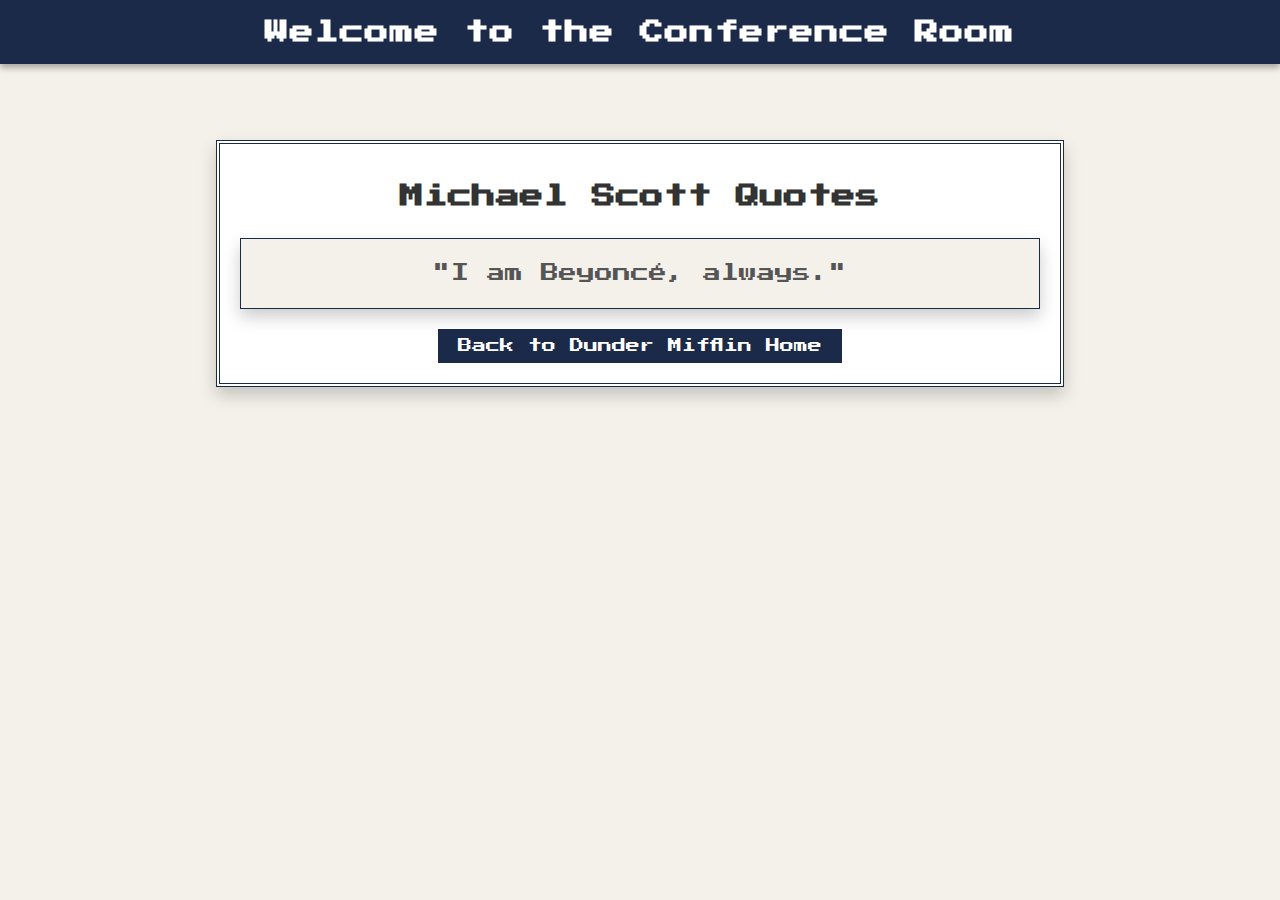
<file: html/conference.html>
<!DOCTYPE html>
<html lang="en">
<head>
  <meta charset="UTF-8">
  <meta name="viewport" content="width=device-width, initial-scale=1.0">
  <title>Conference Room - Dunder Mifflin</title>
  <link rel="icon" href="https://static.wikia.nocookie.net/theoffice/images/6/69/Dunder_Mifflin%2C_Inc.svg" type="image/svg+xml">
  <link href="https://fonts.googleapis.com/css2?family=Press+Start+2P&display=swap" rel="stylesheet">
  <style>
    body {
      margin: 0;
      font-family: 'Press Start 2P', cursive;
      background: #f4f1ea;
      color: #333;
      display: block;
    }

    header {
      position: fixed;
      top: 0;
      left: 0;
      right: 0;
      background: #1b2a49;
      color: white;
      padding: 20px;
      text-align: center;
      box-shadow: 0 4px 6px rgba(0,0,0,0.3);
      z-index: 1000;
    }

    h1 {
      margin: 0;
      font-size: 24px;
      letter-spacing: 1px;
    }

    .container {
      margin-top: 140px;
      padding: 20px;
      background: #fff;
      border: 4px double #1b2a49;
      box-shadow: 0 8px 16px rgba(0,0,0,0.2);
      max-width: 800px;
      text-align: center;
      margin-left: auto;
      margin-right: auto;
    }

    .quote-container {
      margin-top: 30px;
      font-size: 18px;
      color: #555;
      padding: 20px;
      border: 1px solid #1b2a49;
      background: #f4f1ea;
      box-shadow: 0 8px 16px rgba(0,0,0,0.2);
      cursor: pointer;
    }

    .quote-container:hover {
      background-color: #e0dbd3;
    }

    .quote-container p {
      margin: 0;
      line-height: 1.6; /* Increased line spacing */
    }

    .back-button {
      margin-top: 20px;
      padding: 10px 20px;
      background-color: #1b2a49;
      color: white;
      font-size: 14px;
      border: none;
      cursor: pointer;
      text-decoration: none;
      display: inline-block;
    }

    .back-button:hover {
      background-color: #3b4b7a;
    }
  </style>
</head>
<body>
  <header>
    <h1>Welcome to the Conference Room</h1>
  </header>

  <div class="container">
    <h2>Michael Scott Quotes</h2>

    <div class="quote-container" id="quoteBox" onclick="nextQuote()">
      <p id="quoteText">"I am Beyoncé, always."</p>
    </div>

    <!-- Back Button -->
    <a href="index.html" class="back-button">Back to Dunder Mifflin Home</a>
  </div>

  <script>
    const quotes = [
      "I am Beyoncé, always.",
      "I'm not superstitious, but I am a little stitious.",
      "I'm an early bird and a night owl. So I'm wise and I have worms.",
      "I… Declare…. Bankruptcy!",
      "Would I rather be feared or loved? Easy. Both. I want people to be afraid of how much they love me.",
      "You cheated on me?....When I specifically asked you not to?",
      "Wikipedia is the best thing ever. Anyone in the world can write anything they want about any subject so you know you are getting the best possible information.",
      "I am running away from my responsibilities, and it feels good.",
      "Sometimes I'll start a sentence, and I don't even know where it's going. I just hope I find it along the way.",
      "And I knew exactly what to do. But in a much more real sense, I had no idea what to do."
    ];

    let currentQuoteIndex = 0;

    function nextQuote() {
      currentQuoteIndex = (currentQuoteIndex + 1) % quotes.length;
      document.getElementById('quoteText').innerText = quotes[currentQuoteIndex];
    }
  </script>
</body>
</html>
</file>
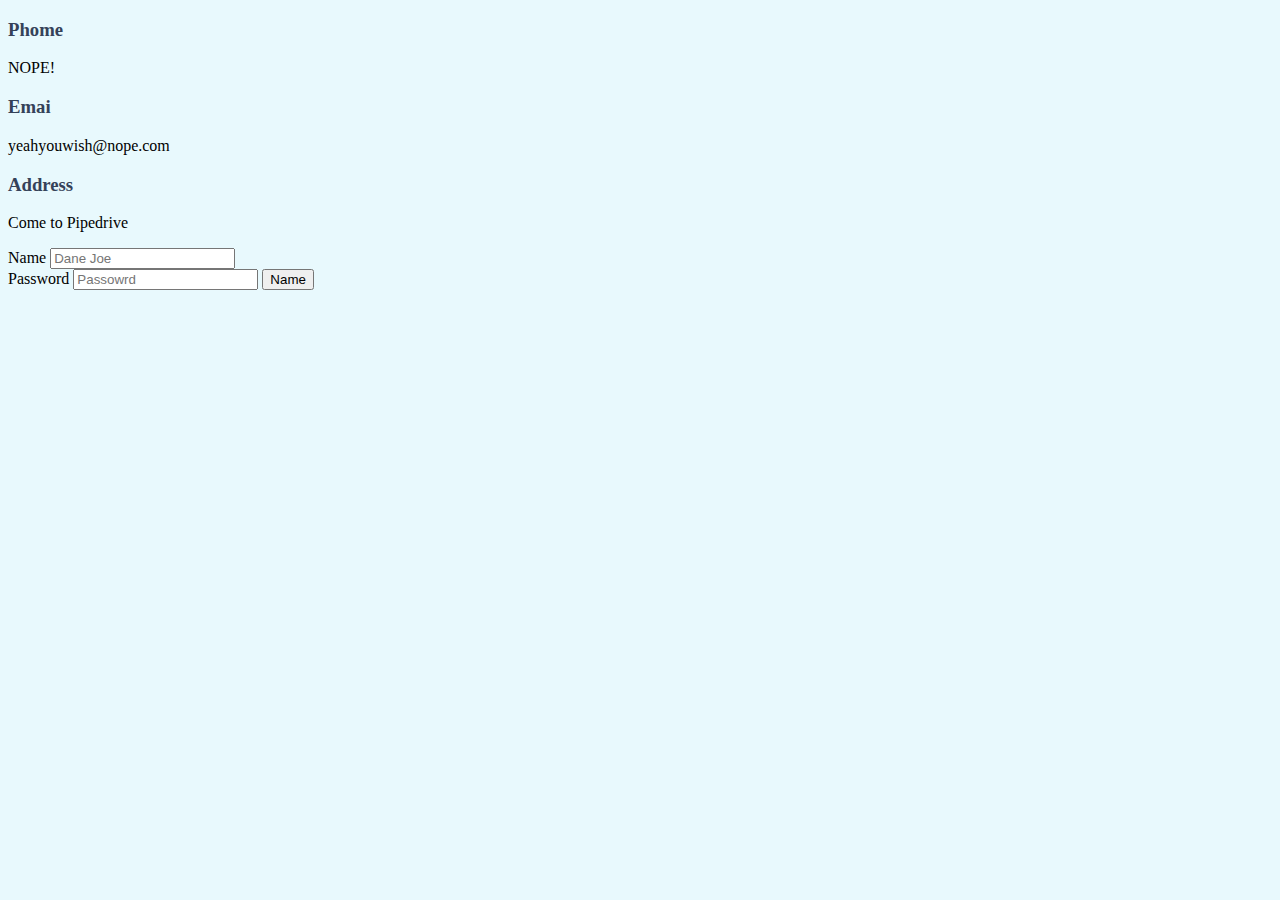
<file: html/contact.html>
<!DOCTYPE html>
<html lang="en">
<head>
    <meta charset="UTF-8">
    <meta http-equiv="X-UA-Compatible" content="IE=edge">
    <meta name="viewport" content="width=device-width, initial-scale=1.0">
    <title>Reach out to me</title>
    <link rel="stylesheet" href="css/style.css">
</head>
<body>
    <h3>Phome</h3>
    <p>NOPE!</p>
    <h3>Emai</h3>
    <p>yeahyouwish@nope.com</p>
    <h3>Address</h3>
    <p>Come to Pipedrive</p>
    <form action="">
        <label>Name</label>
        <input type="text" name="" placeholder="Dane Joe"><br>
        <label>Password</label>
        <input type="password" placeholder="Passowrd">
        <input type="button" value="Name"  >

    </form>
</body>
</html>
</file>
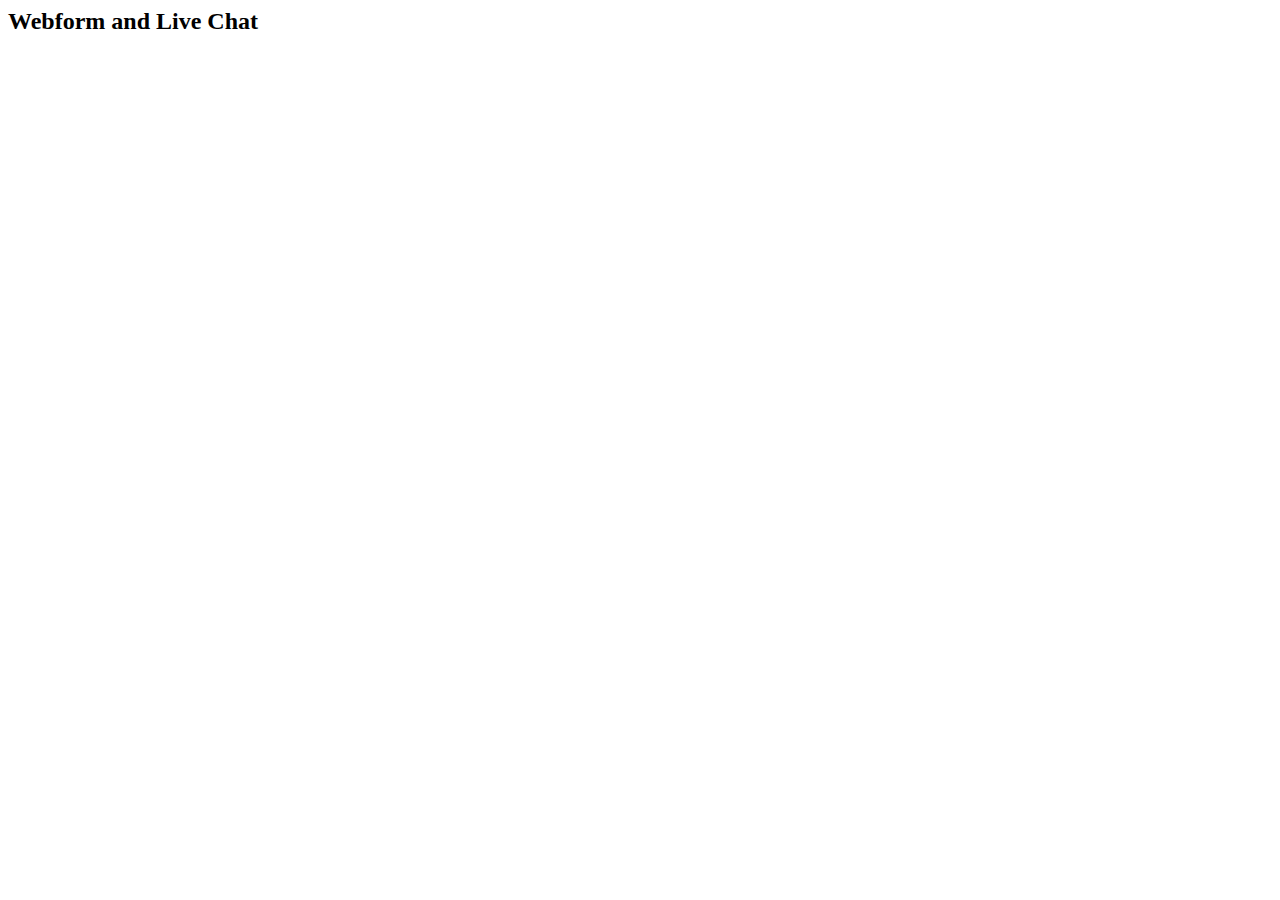
<file: html/hobbies.html>
<html lang="en">
<head>
    <meta charset="UTF-8">
    <meta http-equiv="X-UA-Compatible" content="IE=edge">
    <meta name="viewport" content="width=device-width, initial-scale=1.0">
    <title>Webform test</title>
    <style>
    .pipedriveWebForms {
    display: flex;
    justify-content: center;
}
    </style>
    <script>window.pipedriveLeadboosterConfig = {base: 'leadbooster-chat.pipedrive.com',companyId: 10645018,playbookUuid: '206b0b9f-18ae-44e7-9a50-d3770af7db31',version: 2};(function () {var w = window;if (w.LeadBooster) {console.warn('LeadBooster already exists');} else {w.LeadBooster = {q: [],on: function (n, h) {this.q.push({ t: 'o', n: n, h: h });},trigger: function (n) {this.q.push({ t: 't', n: n });},};}})();</script><script src="https://leadbooster-chat.pipedrive.com/assets/loader.js" async></script>
</head>

    
<body>

<h2 style= "text-align: center,font-family: Arial, Helvetica, sans-serif">Webform and Live Chat</h2>



<br>

<div class="pipedriveWebForms" data-pd-webforms="https://webforms.pipedrive.com/f/c6vvZ5arBaXGzHHQjNh2vlohmDPyJqtE6n6fke4knjYaqTw1RLDXHTu4Ed3rFtzOo3"><script src="https://webforms.pipedrive.com/f/loader"></script></div>
    
</body>
</html>
</file>
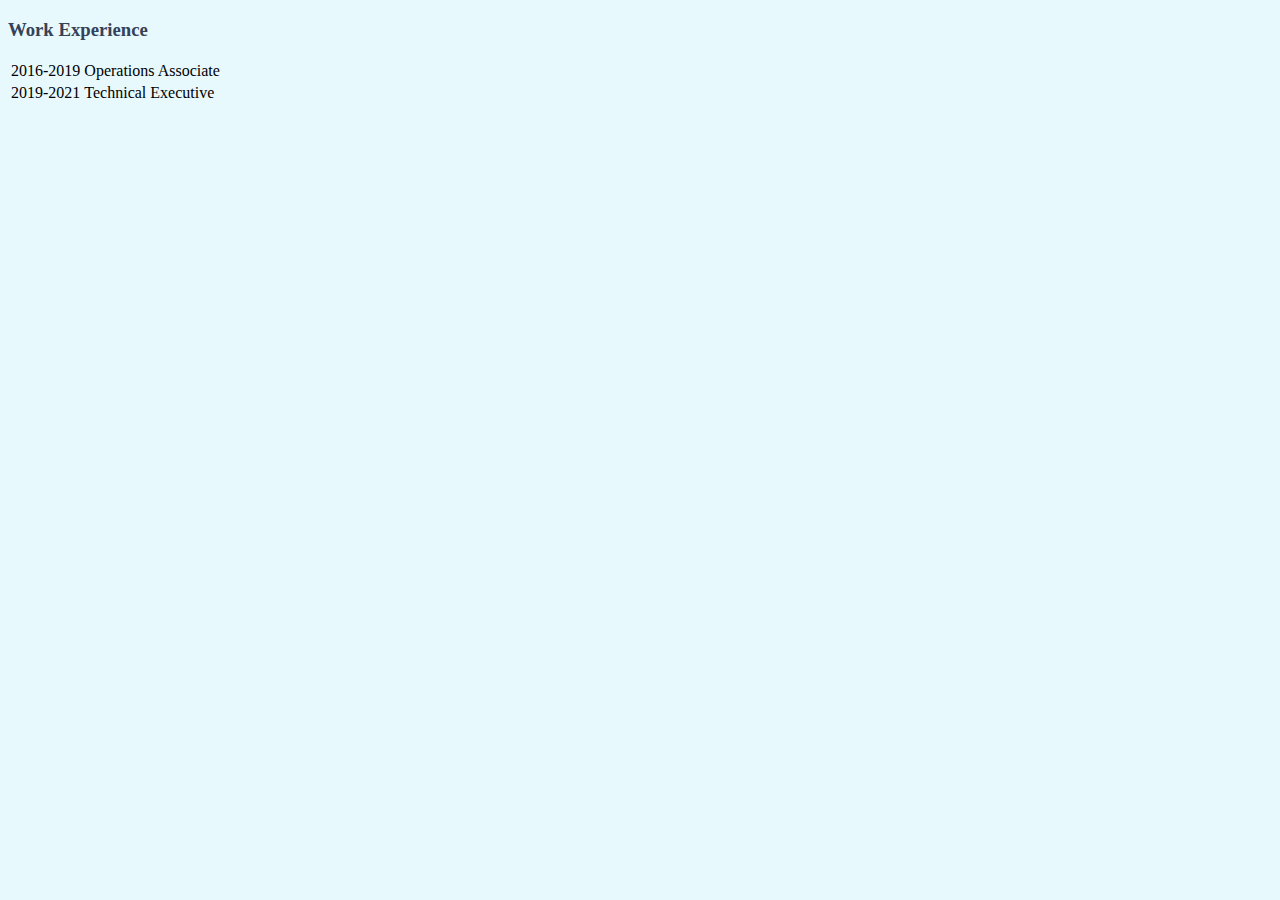
<file: html/WE.html>
<!DOCTYPE html>
<html lang="en">
<head>
    <meta charset="UTF-8">
    <meta http-equiv="X-UA-Compatible" content="IE=edge">
    <meta name="viewport" content="width=device-width, initial-scale=1.0">
    <title>Work Expereince</title>
    <link rel="stylesheet" href="css/style.css">
</head>
<body>
    <h3>Work Experience</h3>
    <table>
        <tr>
            <td>2016-2019</td><td>Operations Associate</td>
        </tr>
        <tr>
            <td>2019-2021</td><td>Technical Executive</td>
        </tr>
    </table>
</body>
</html>
</file>
<file: html/css/style.css>
body {
    background-color: #E8F9FD;
}
hr {
    border-color: grey;
    border-width: 7px;
    border-style: dotted none none;
    width: 7%;
}
img {
    float: right;
    border-radius: 50%;
}
h1,h3 {
     color: #354259 ;
}
a {
    color: #345895;
}
</file>
